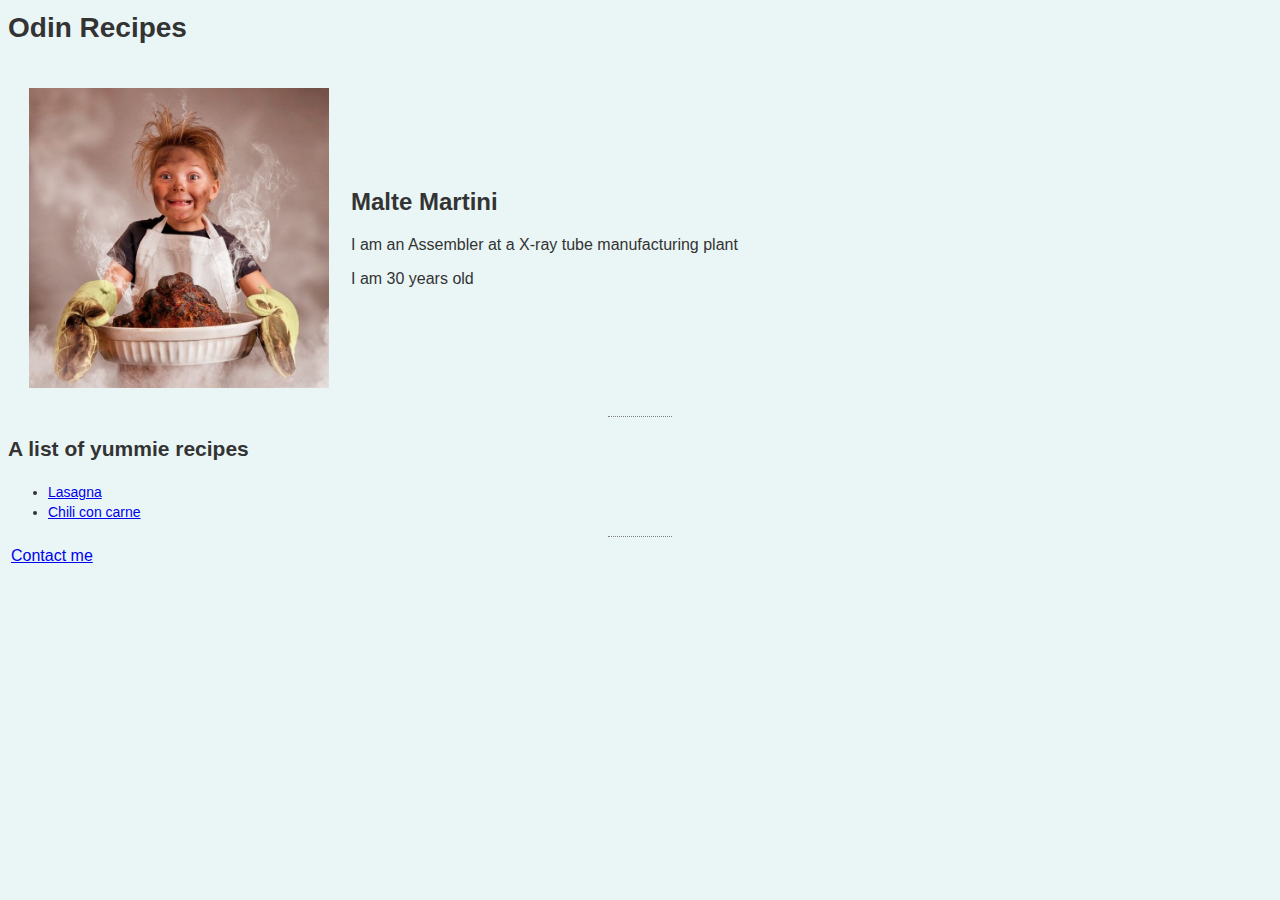
<file: index.html>
<html lang="en">
  <head>
  <meta charset="UTF-8" />
    <meta http-equiv="X-UA-Compatible" content="IE=edge" />
    <meta name="viewport" content="width=device-width, initial-scale=1.0" />
    <title>Odin Recipes</title>
    <link rel="stylesheet" href="css/styles.css">

  </head>

  <body >
    <table cellspacing="20">
      <h1>Odin Recipes</h1>

      <tr>
        <td><img
            src="img/burnt-cooking.jpg"
            alt="exploded looking child with burned food"/>
        </td>
        <td>
          <h2>Malte Martini</h2>
          <p>I am an Assembler at a X-ray tube manufacturing plant</p>
          <p>I am 30 years old</p>
        </td>
      </tr>
    </table>

    <hr> 

    <h2>A list of yummie recipes</h2>
      <p>
        <ul>
          <li><a href="recipes/lasagna.html">Lasagna</a></li>
          <li><a href="recipes/chili-con-carne.html">Chili con carne</a></li>
        </ul>
      </p>

    <hr>
    <table>
      <td><a href="/contact.html">Contact me</a></td>
    </table>



  </body>
</html>
</file>
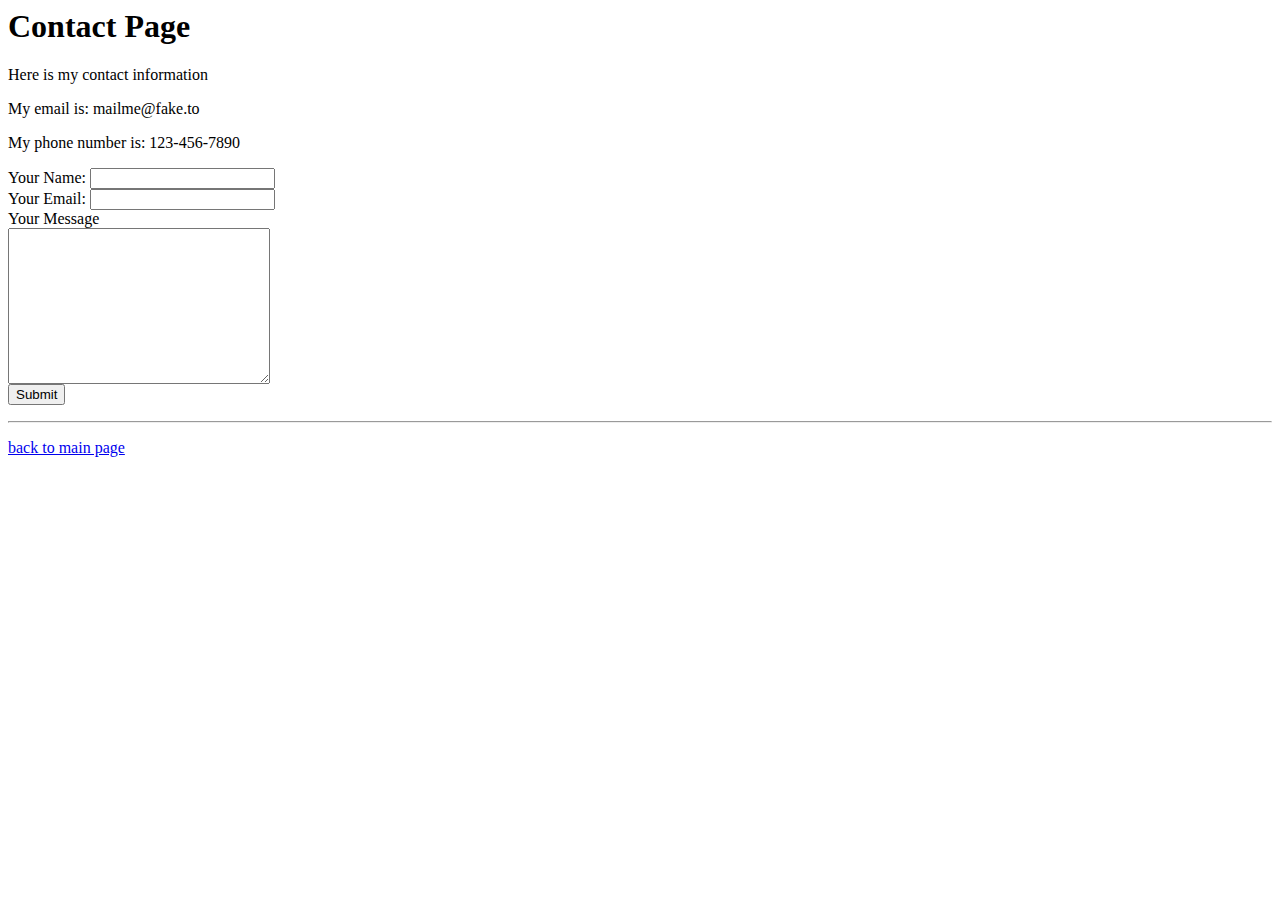
<file: contact.html>
<html lang="en">
    <head>
        <meta charset="UTF-8" />
        <meta http-equiv="X-UA-Compatible" content="IE=edge" />
        <meta name="viewport" content="width=device-width, initial-scale=1.0" />
        <title>Contact Page</title>
    </head>
    <body>
        <h1>Contact Page</h1>
        <form action=""></form>
        <p>Here is my contact information</p>
        <p>My email is: mailme@fake.to</p>
        <p>My phone number is: 123-456-7890</p>

        <form
            class=""
            action="mailto:info@test.com"
            method="post"
            enctype="text/plain"
        >
            <label>Your Name:</label>
            <input type="text" name="yourName" value="" /><br />
            <label>Your Email:</label>
            <input type="email" name="yourEmail" /><br />
            <label>Your Message</label><br />
            <textarea name="yourMessage" cols="30" rows="10"></textarea><br />
            <input type="submit" />
        </form>

        <hr />
        <p><a href="index.html">back to main page</a></p>
    </body>
</html>
</file>
<file: css/styles.css>
body {
    background-color: #eaf6f6;
    font-family: 'Helvetica Neue', Helvetica, Arial, sans-serif;
    font-size: 14px;
    line-height: 1.42857143;
    font-weight: 500;
    color: #333;
}

hr {
    border-color: gray;
    border-width: 5%;
    border-style: none;
    border-top-style: dotted;
    height: 0px;
    width: 5%;
}

img {
    width: 300px;
}
</file>
